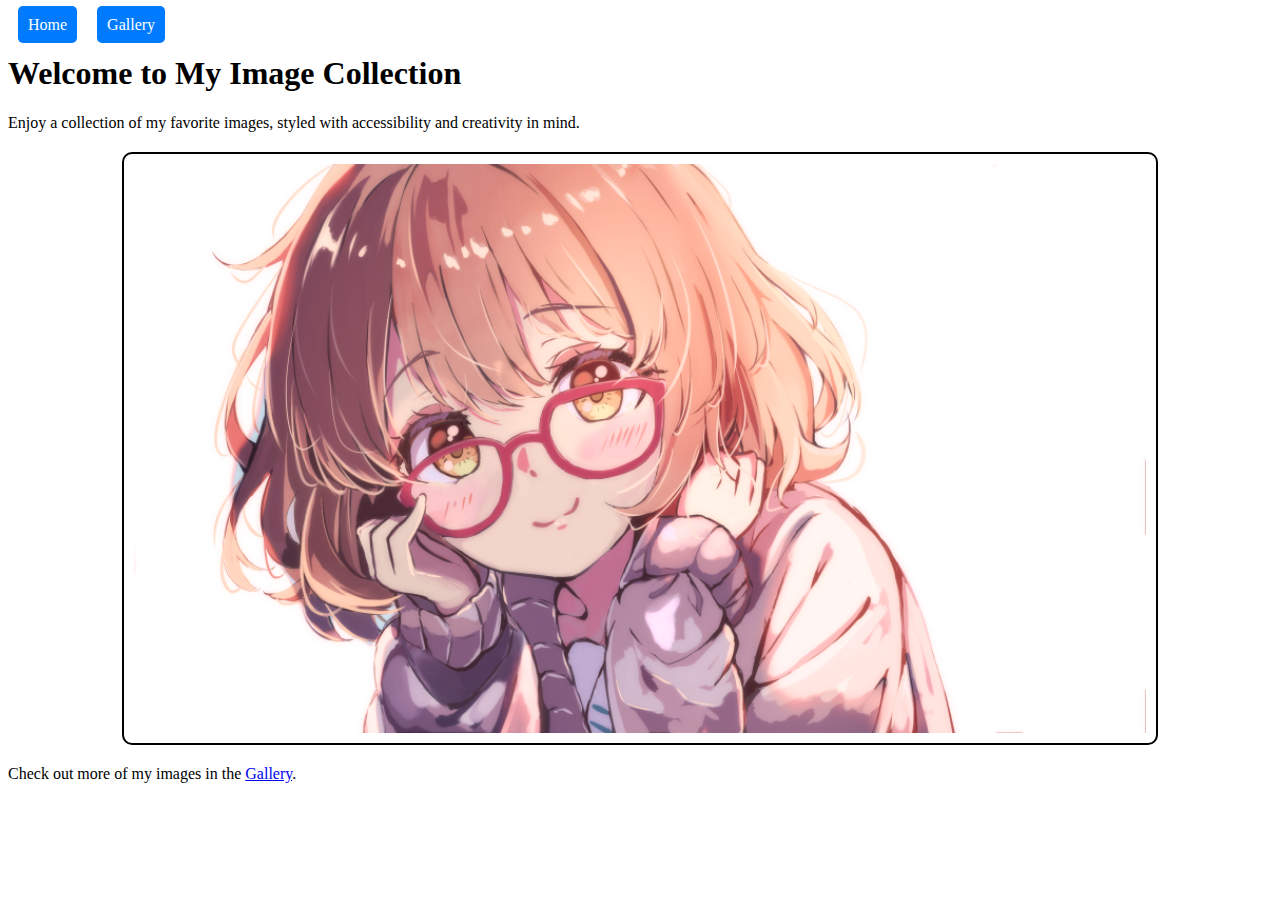
<file: index.html>
<!DOCTYPE html>
<html lang="en">
<head>
    <meta charset="UTF-8">
    <meta name="viewport" content="width=device-width, initial-scale=1.0">
    <title>Some Images of Mirai Kuriyama</title>
    <link rel="stylesheet" href="styles.css">
</head>
<body>
    <a href="#main-content" class="skip-link">Skip to Main Content</a>

    <nav>
        <ul>
            <li><a href="index.html">Home</a></li>
            <li><a href="gallery.html">Gallery</a></li>
        </ul>
    </nav>

    <main id="main-content">
        <h1>Welcome to My Image Collection</h1>
        <p>Enjoy a collection of my favorite images, styled with accessibility and creativity in mind.</p>
        <img src="img/img1.png" alt="Mirai Kuriyama Pic" class="featured-image">
        <p>Check out more of my images in the <a href="gallery.html">Gallery</a>.</p>
    </main>
</body>
</html>
</file>
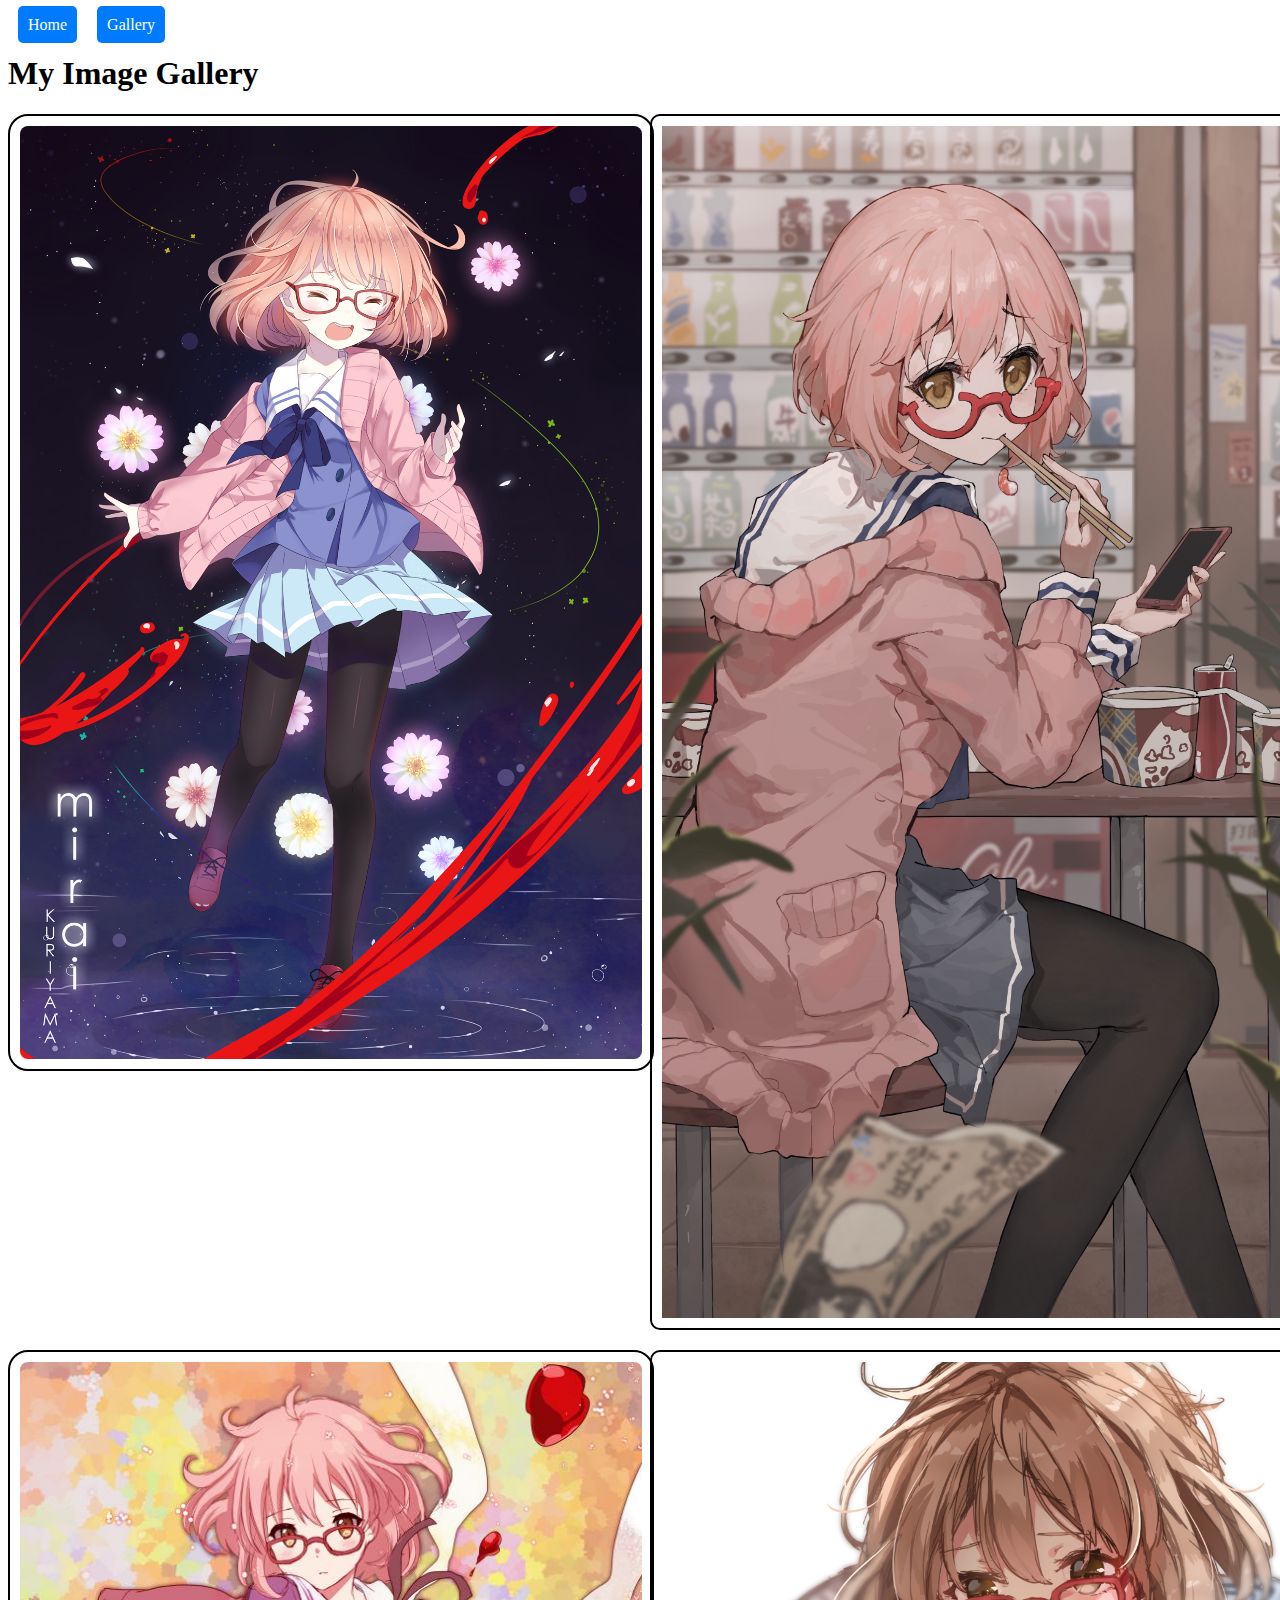
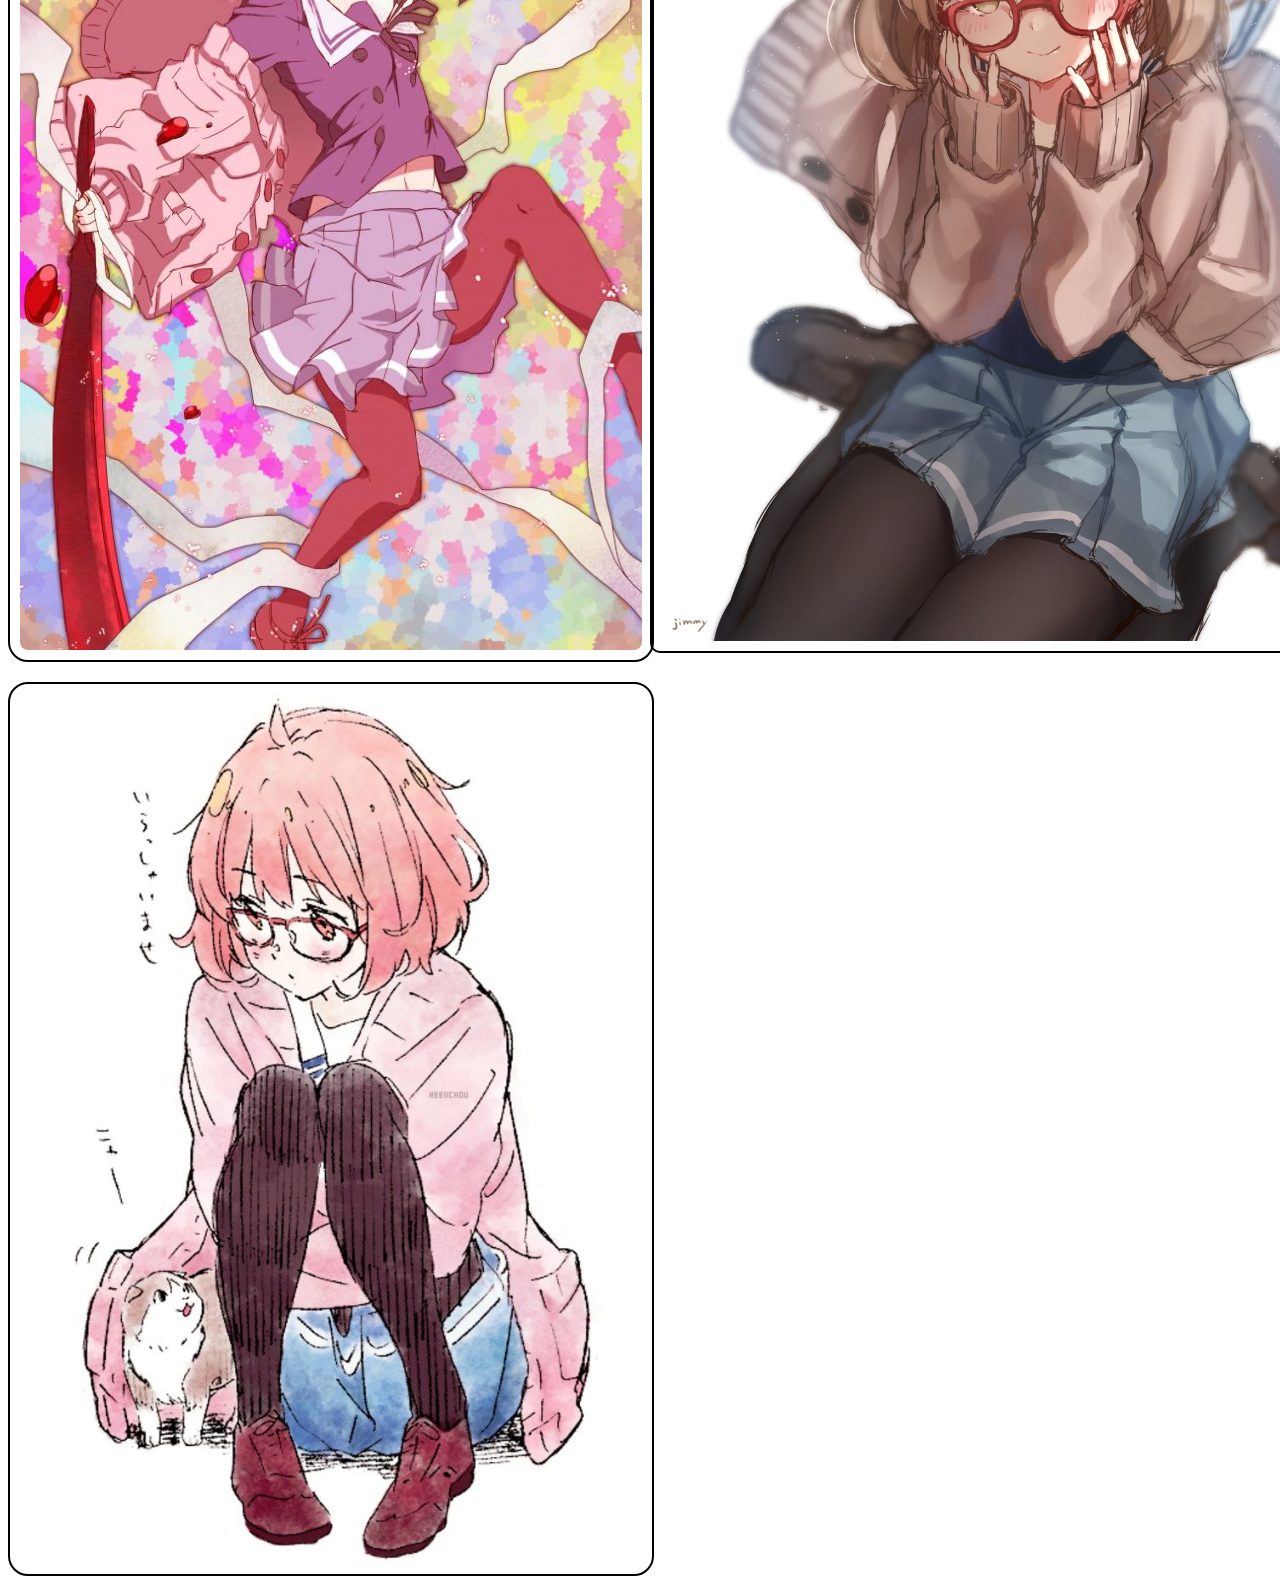
<file: gallery.html>
<!DOCTYPE html>
<html lang="en">
<head>
    <meta charset="UTF-8">
    <meta name="viewport" content="width=device-width, initial-scale=1.0">
    <title>Gallery - Some Images of Mine</title>
    <link rel="stylesheet" href="styles.css">
</head>
<body>
    <a href="#main-content" class="skip-link">Skip to Main Content</a>

    <nav>
        <ul>
            <li><a href="index.html">Home</a></li>
            <li><a href="gallery.html">Gallery</a></li>
        </ul>
    </nav>

    <main id="main-content">
        <h1>My Image Gallery</h1>
        <div class="gallery">
            <img src="img/img2.png" alt="Sunset over the mountains">
            <img src="img/img3.jpg" alt="City skyline at night">
            <img src="img/img4.jpg" alt="Forest pathway in autumn">
            <img src="img/img5.jpg" alt="Beach with crystal clear water">
            <img src="img/img6.png" alt="Snow-covered village">
        </div>
    </main>
</body>
</html>
</file>
<file: styles.css>
.skip-link {
    position: absolute;
    top: -40px;
    left: 0;
    background: #000;
    color: #fff;
    padding: 8px;
    z-index: 100;
}

.skip-link:focus {
    top: 0;
}

nav ul {
    display: flex;
    list-style: none;
    padding: 0;
}

nav li {
    margin: 0 10px;
}

nav a {
    text-decoration: none;
    padding: 10px;
    background: #007BFF;
    color: #fff;
    border-radius: 5px;
}

nav a:hover {
    background: #0056b3;
    transition: background 0.3s ease-in-out;
}

img {
    border: 2px solid #000;
    padding: 10px;
    border-radius: 10px;
    max-width: 100%;
}

.gallery {
    display: grid;
    grid-template-columns: repeat(2, 1fr);
    gap: 20px;
}

.flex-container {
    display: flex;
    justify-content: space-around;
}

.gallery img:nth-child(odd) {
    border-radius: 20px;
}

.featured-image {
    display: block;
    margin: 20px auto;
    width: 80%;
}
</file>
